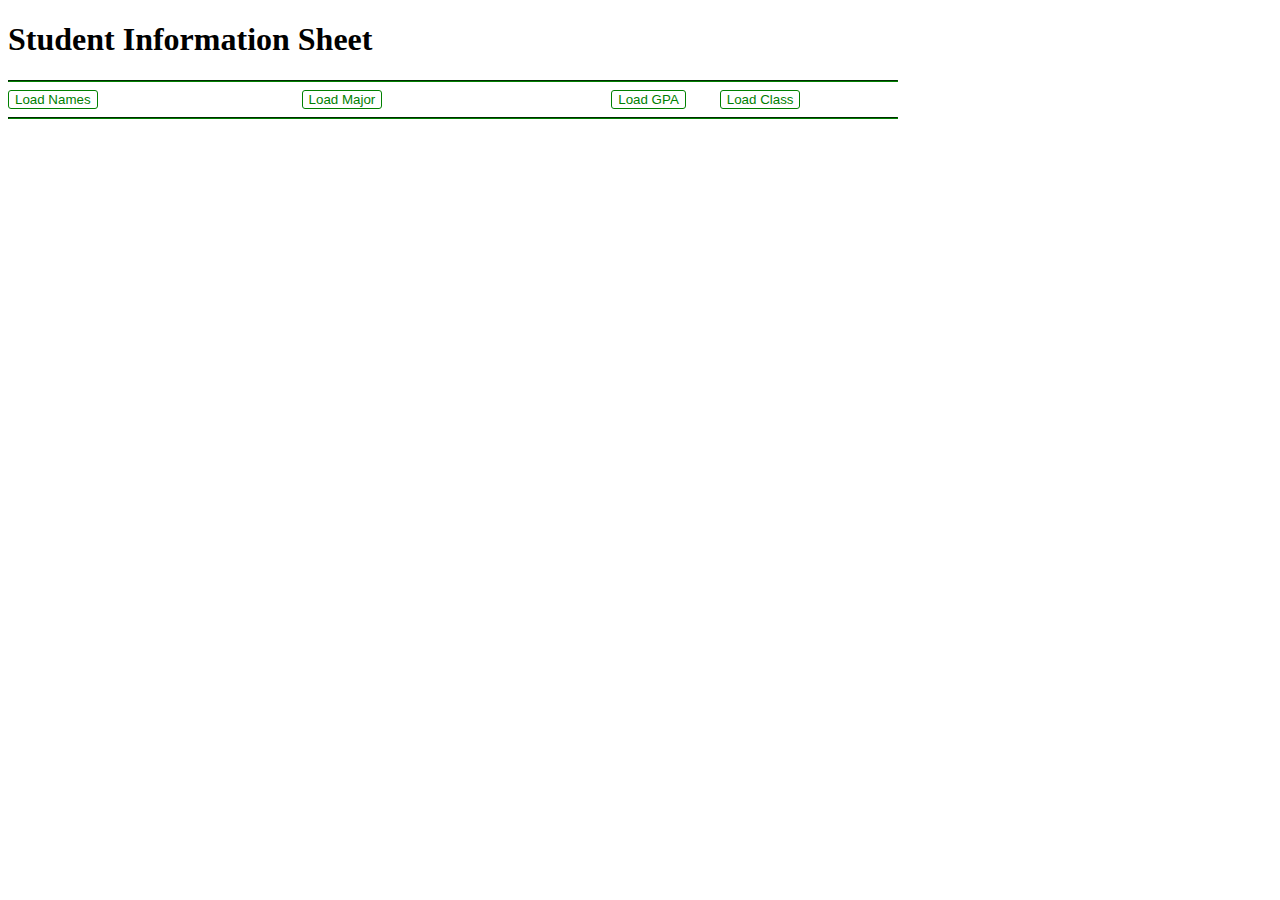
<file: ajax.html>
<!DOCTYPE html>
<html lang="en">
<head>
	<meta charset="UTF-8">
	<title>Students with JSON</title>

	<style type="text/css">
		h3:nth-child(odd){
			background-color: #fff;
		}
		h3:nth-child(even){
			background-color: green;
			color: white;
		}
		h3{
			border-bottom: 3px solid black;
		}
		#contentBox1 {
			width: 300px;
			position: absolute;
			left: 10px;
			top: 110px;
			
		}
		#contentBox2 {
			width: 300px;
			position: absolute;
			left: 300px;
			top: 110px;
			
		}
		#contentBox3 {
			width: 100px;
			position: absolute;
			left: 600px;
			top: 110px;
			
		}
		#contentBox4 {
			width: 200px;
			position: absolute;
			left: 700px;
			top: 110px;
			
		}
		#loadBtn {
			margin-right: 200px;
			border: 1px solid green;
			color: green;
			border-radius: 3px;
			background-color: white;
		}
		#loadBtn2 {
			margin-right: 225px;
			border: 1px solid green;
			color: green;
			border-radius: 3px;
			background-color: white;
		}
		#loadBtn3 {
			margin-right: 30px;
			border: 1px solid green;
			color: green;
			border-radius: 3px;
			background-color: white;
		}
		#loadBtn4 {
			
			border: 1px solid green;
			color: green;
			border-radius: 3px;
			background-color: white;
		}
		hr {
			border-color: green;
			background-color: green;
		}
		#container {
			width: 890px;

		}
	</style>

</head>


<body>

<div id="container">
	<h1>Student Information Sheet</h1>

	<hr>

	<button id="loadBtn">Load Names</button>
	<button id="loadBtn2">Load Major</button>
	<button id="loadBtn3">Load GPA</button>
	<button id="loadBtn4">Load Class</button>

	<div id="contentBox1">
		
		
		
	</div>
	<div id="contentBox2">
		
		
		
	</div>
	<div id="contentBox3">
		
		
		
	</div>
	<div id="contentBox4">
		
		
		
	</div>

	<hr>
</div>

<script src="scripts/jquery.js"></script>
<script>
	$("#loadBtn").click(function(){
		// $("#contentBox").load("scripts/myText.txt");
		$.getJSON("scripts/students.json", function(data){
			// $("#contentBox").html(data.Students[0].First);

			for(var i=0; i<data.Students.length; i++){
				document.getElementById("contentBox1").innerHTML += "<h3>" + String(data.Students[i].First) + " " + String(data.Students[i].Last) + "</h3>";
			}
			// $("h3:nth-child(even)").css("background-color", "#ddd")
		});
	});

	$("#loadBtn2").click(function(){
		// $("#contentBox").load("scripts/myText.txt");
		$.getJSON("scripts/students.json", function(data){
			// $("#contentBox").html(data.Students[0].First);

			for(var i=0; i<data.Students.length; i++){
				document.getElementById("contentBox2").innerHTML += "<h3>" + String(data.Students[i].Major) + "</h3>";
			}
			// $("h3:nth-child(even)").css("background-color", "#ddd")
		});
	});

	$("#loadBtn3").click(function(){
		// $("#contentBox").load("scripts/myText.txt");
		$.getJSON("scripts/students.json", function(data){
			// $("#contentBox").html(data.Students[0].First);

			for(var i=0; i<data.Students.length; i++){
				document.getElementById("contentBox3").innerHTML += "<h3>" + String(data.Students[i].GPA) + "</h3>";
			}
			// $("h3:nth-child(even)").css("background-color", "#ddd")
		});
	});
	$("#loadBtn4").click(function(){
		// $("#contentBox").load("scripts/myText.txt");
		$.getJSON("scripts/students.json", function(data){
			// $("#contentBox").html(data.Students[0].First);

			for(var i=0; i<data.Students.length; i++){
				document.getElementById("contentBox4").innerHTML += "<h3>" + String(data.Students[i].Classification) + "</h3>";
			}
			// $("h3:nth-child(even)").css("background-color", "#ddd")
		});
	});
</script>
	
</body>
</html>
</file>
